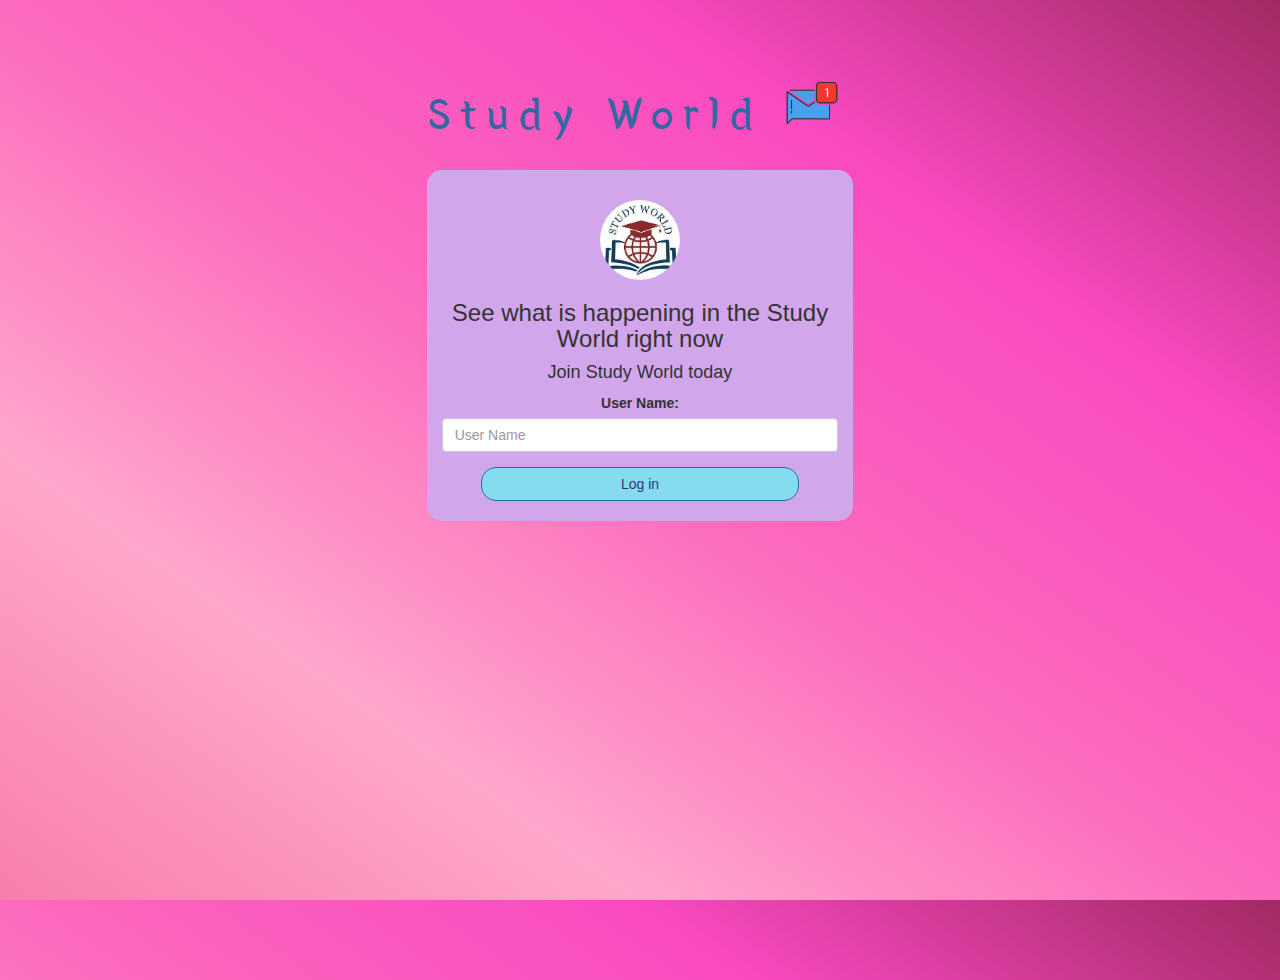
<file: index.html>
<!DOCTYPE html>
<html>
<head>
	<title>Study World</title>
<link href="https://fonts.googleapis.com/css?family=Yeon+Sung&display=swap" rel="stylesheet"><meta name="viewport" content="width=device-width, initial-scale=1">

<link rel="stylesheet" href="https://maxcdn.bootstrapcdn.com/bootstrap/3.4.0/css/bootstrap.min.css">
<script src="https://ajax.googleapis.com/ajax/libs/jquery/3.4.1/jquery.min.js"></script>
<script src="https://maxcdn.bootstrapcdn.com/bootstrap/3.4.0/js/bootstrap.min.js"></script>

<link rel="stylesheet" type="text/css" href="style.css">
<meta name="viewport" content="width-device-width, initial-scale=1">
<script src="kwitter.js"></script>
</head>
<body>
<center>
	<h1 class="header">	
		Study World	<sup>
	<img src="m2.png">
	</sup>
</h1>
	<div class="col-lg-4 col-md-6 col-sm-6 col-xs-11 login_div">
	<img src="Letschat.gif" class="logo">
		<h3 >See what is happening in the Study World right now</h3>
		<h4 >Join Study World today</h4>
		<div class="form-group">
		  <label >User Name:</label>
        <input id="user_name" type="text" class="form-control" placeholder="User Name">
		</div>
		<button id="login_button" class="btn btn-primary" onclick="addUser()">Log in</button>
		<br>
		<br>
	</div>
</center>
</body>
</html>
</file>
<file: style.css>
html, body
{
  height: 100%;
  margin: 0;
}

body
{
background-image: linear-gradient(to right top, #f87eab, #ffa7cc, #fc6abd, #f949c1, #a12963);
}

.header
{
	color: rgb(52, 103, 162);font-family: 'Yeon Sung';font-size: 45px;letter-spacing: 10px;margin-top: 80px;
}
.header img
{
	width: 80px;margin-left: -15px;
}

.login_div
{
	background: rgb(209, 166, 234);float: none;border-radius: 15px;
}

.logo
{
	width: 80px;margin-top: 30px;border-radius: 40px;
}

#login_button
{
	width: 80%;border-radius: 15px;
	color:rgb(52, 54, 115);
	background-color:rgb(133, 220, 239);
}

.room_name
{
	cursor: pointer;
	font-size: 20px;
}


#logout
{
	font-size: 20px; float: right;
	background-color: #f87eab;
}


#output
{
	padding: 10px; width:80%;background: rgba(171, 236, 228, 0.8);border-radius: 15px;
}

.input_div_room_page
{
	width: 80%;
}

.input_div label
{
	color: rgb(246, 178, 105);font-size: 20px;
}


.input_div_message_page
{
	position: fixed;bottom: 0px;width: 100%;background: rgba(255,255,255,0.8);
}
.input_div_message_page label
{
	color: black;
}
.input_div_message_page #msg
{
	width: 80%;
}
.input_div_message_page button
{
	margin-top: 15px;
	width: 50%; 
}
.color_white
{
	color: white
}

.user_tick
{
	width:20px;
}
.message_h4
{
	padding-left:5px;color:rgb(244, 112, 141);
	font-family:serif;
}
</file>
